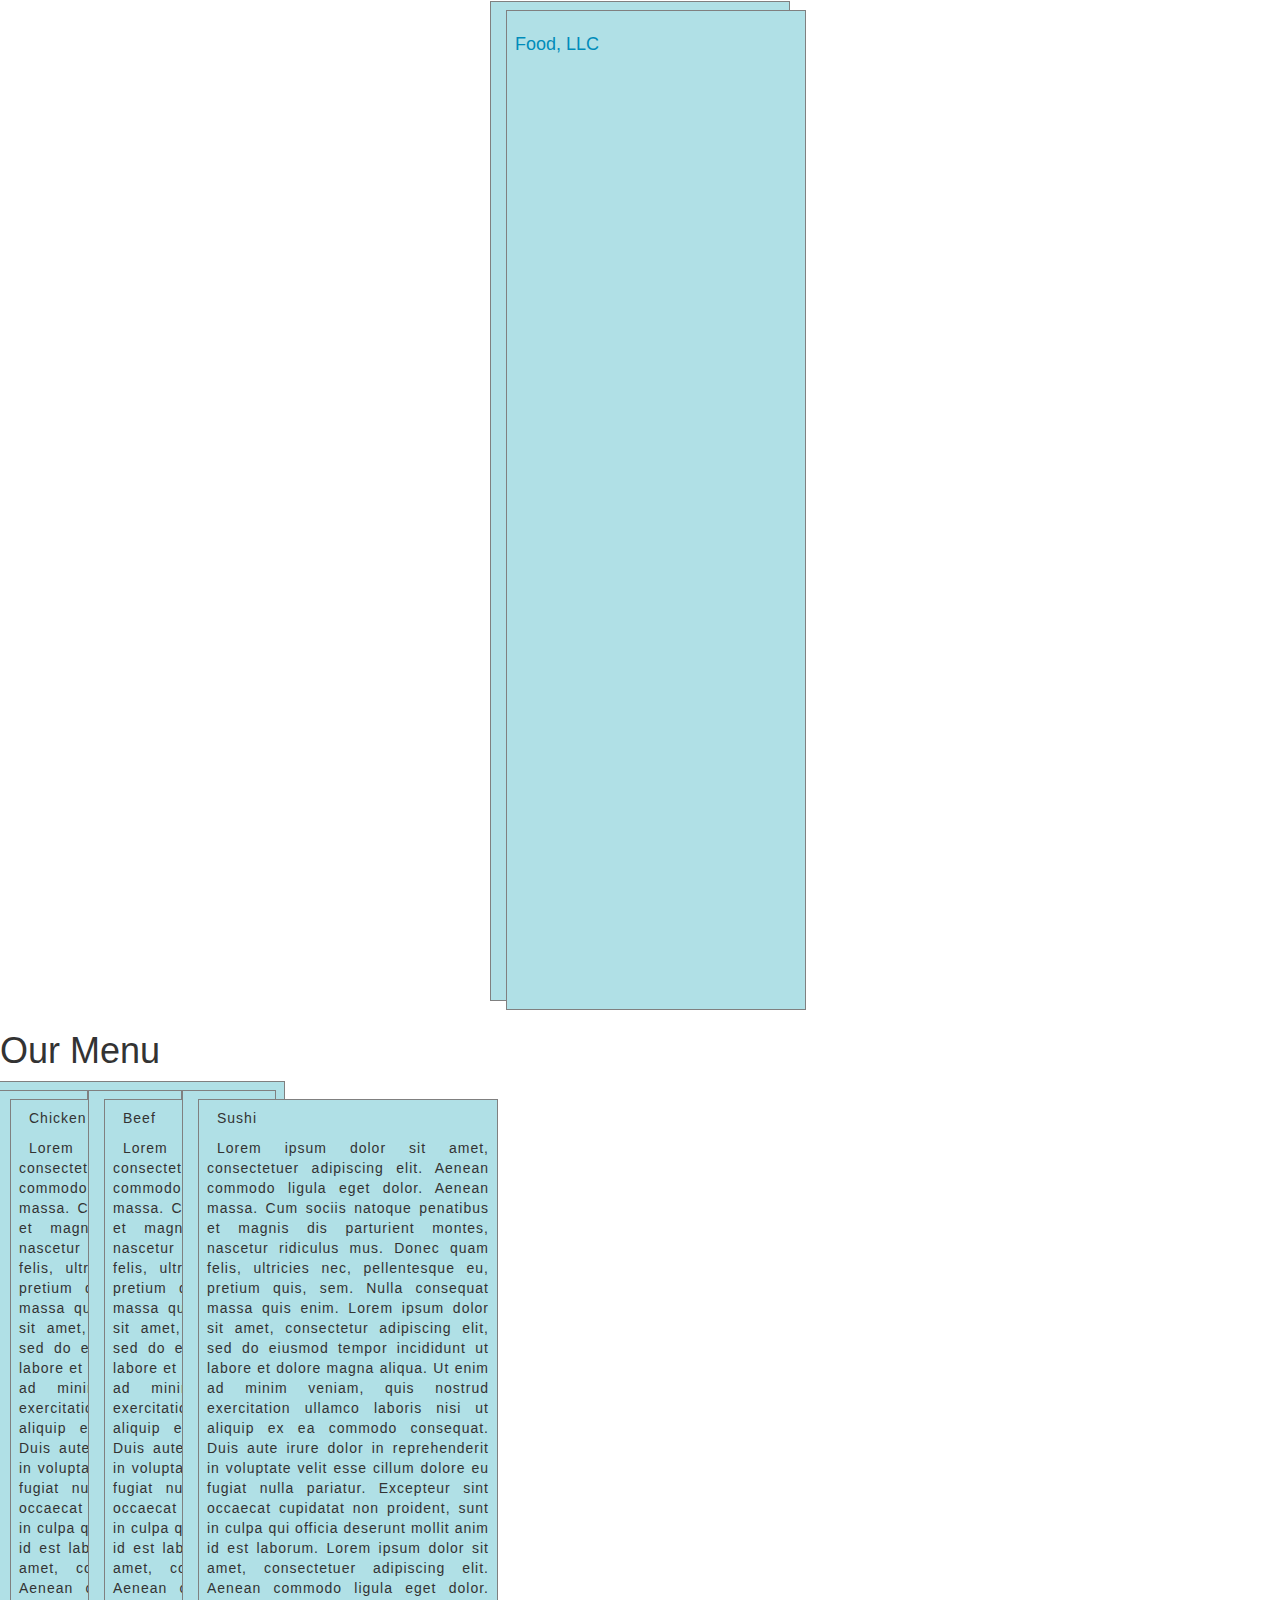
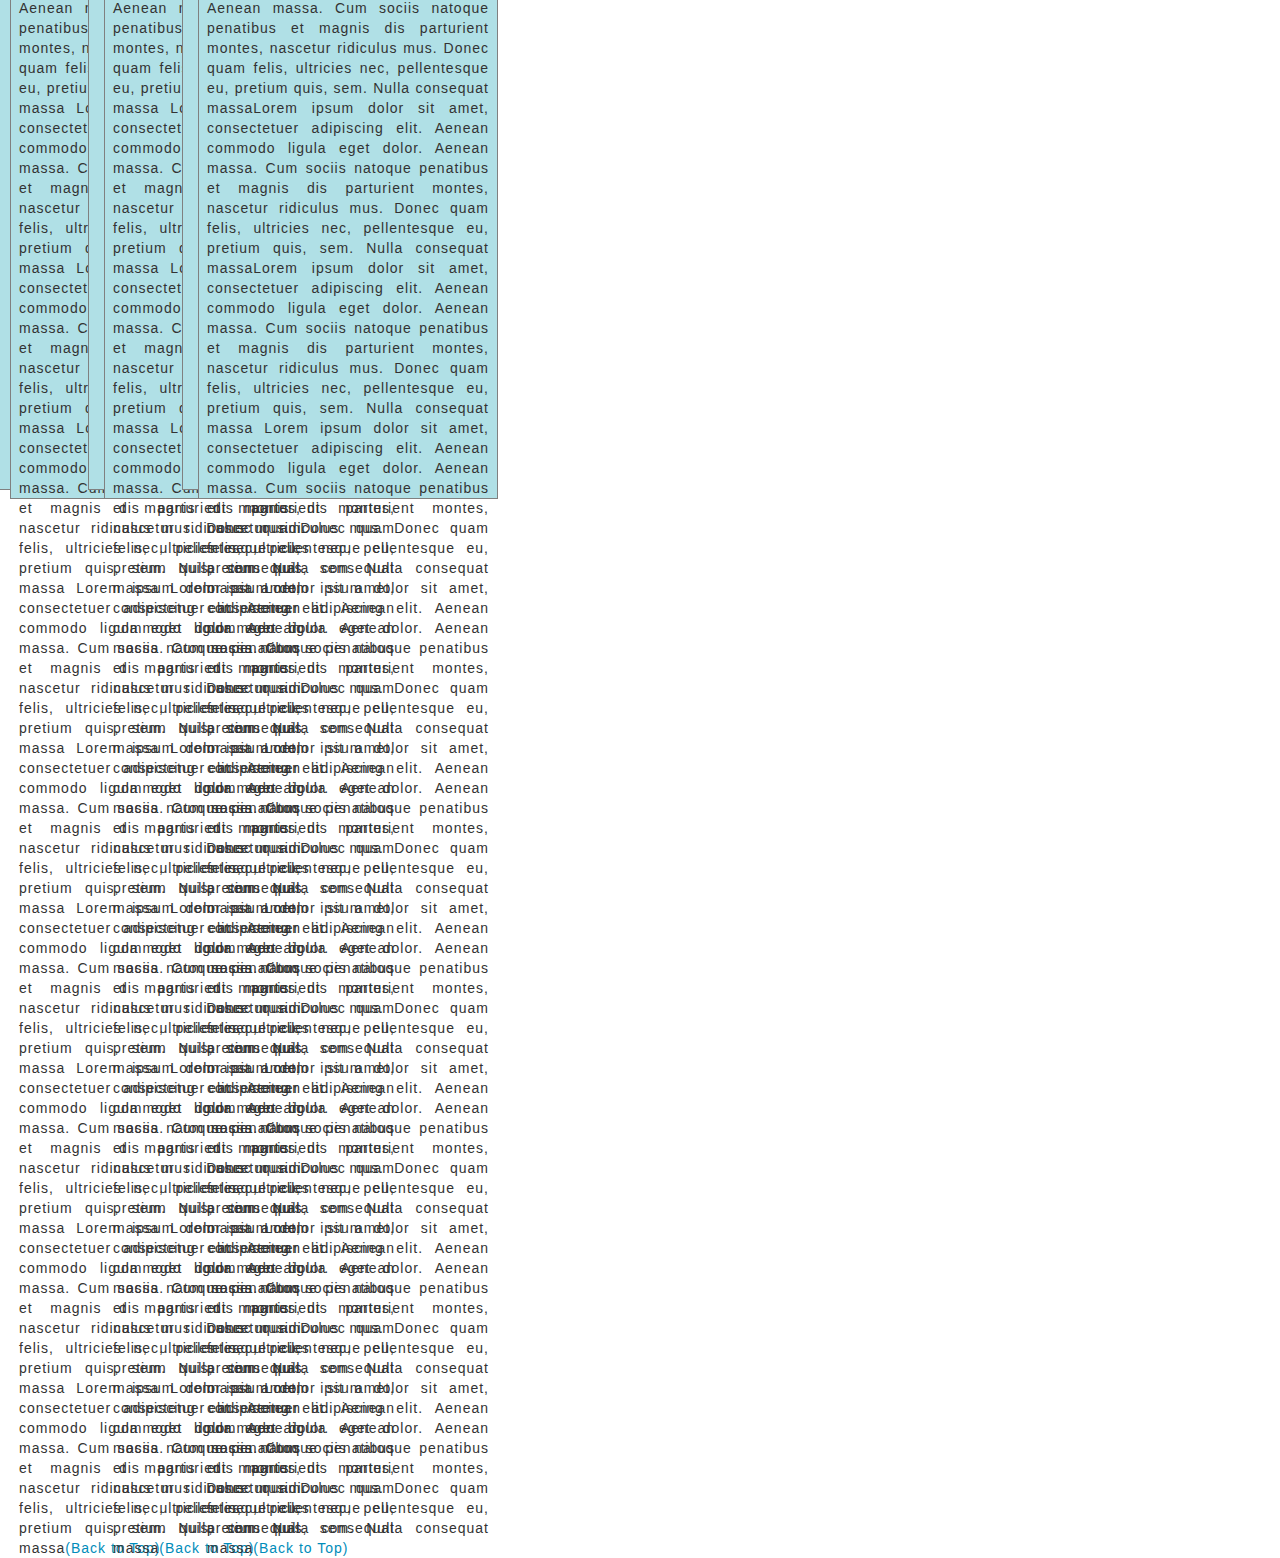
<file: index.html>
<!DOCTYPE html>
<html>
<head>

<title>Module 3</title>

  <meta name="viewport" content="width=device-width, initial-scale=1">
  <link rel="stylesheet" href="https://maxcdn.bootstrapcdn.com/bootstrap/3.3.7/css/bootstrap.min.css">
  <script src="https://ajax.googleapis.com/ajax/libs/jquery/3.3.1/jquery.min.js"></script>
  <script src="https://maxcdn.bootstrapcdn.com/bootstrap/3.3.7/js/bootstrap.min.js"></script>

</head>

<meta name="viewport" content="width=device-width, initial-scale=1">
<link rel="stylesheet" type="text/css" href="style.css">



<body>


<nav class="navbar" id="top">
  <div class="container-fluid">

    <div class="navbar-header">
      <button type="button" class="navbar-toggle" data-toggle="collapse" data-target="#myNavbar">
        <span class="icon-bar"></span>
        <span class="icon-bar"></span>
        <span class="icon-bar"></span> 
      </button>
      <a class="navbar-brand" href="#">Food, LLC</a>
    </div>

    <div class="collapse" id="myNavbar">
      <ul class="nav navbar-nav visible-xs">
        <li><a class="menu-item" href="#">Chicken</a></li>
        <li><a class="menu-item" href="#">Beef</a></li> 
        <li><a class="menu-item" href="#">Sushi</a></li> 
      </ul>
    </div>

  </div>
</nav>

<h1 class="main-title">Our Menu</h1>



<div class="row">

  <div class="col-lg-4 col-md-6 col-sm-12">
    <div class="content-box">
      <p class="item-name">Chicken</p>
      <p>Lorem ipsum dolor sit amet, consectetuer adipiscing elit. Aenean commodo ligula eget dolor. Aenean massa. Cum sociis natoque penatibus et magnis dis parturient montes, nascetur ridiculus mus. Donec quam felis, ultricies nec, pellentesque eu, pretium quis, sem. Nulla consequat massa quis enim. Lorem ipsum dolor sit amet, consectetur adipiscing elit, sed do eiusmod tempor incididunt ut labore et dolore magna aliqua. Ut enim ad minim veniam, quis nostrud exercitation ullamco laboris nisi ut aliquip ex ea commodo consequat. Duis aute irure dolor in reprehenderit in voluptate velit esse cillum dolore eu fugiat nulla pariatur. Excepteur sint occaecat cupidatat non proident, sunt in culpa qui officia deserunt mollit anim id est laborum.
Lorem ipsum dolor sit amet, consectetuer adipiscing elit. Aenean commodo ligula eget dolor. Aenean massa. Cum sociis natoque penatibus et magnis dis parturient montes, nascetur ridiculus mus. Donec quam felis, ultricies nec, pellentesque eu, pretium quis, sem. Nulla consequat massa
Lorem ipsum dolor sit amet, consectetuer adipiscing elit. Aenean commodo ligula eget dolor. Aenean massa. Cum sociis natoque penatibus et magnis dis parturient montes, nascetur ridiculus mus. Donec quam felis, ultricies nec, pellentesque eu, pretium quis, sem. Nulla consequat massa
Lorem ipsum dolor sit amet, consectetuer adipiscing elit. Aenean commodo ligula eget dolor. Aenean massa. Cum sociis natoque penatibus et magnis dis parturient montes, nascetur ridiculus mus. Donec quam felis, ultricies nec, pellentesque eu, pretium quis, sem. Nulla consequat massa
Lorem ipsum dolor sit amet, consectetuer adipiscing elit. Aenean commodo ligula eget dolor. Aenean massa. Cum sociis natoque penatibus et magnis dis parturient montes, nascetur ridiculus mus. Donec quam felis, ultricies nec, pellentesque eu, pretium quis, sem. Nulla consequat massa
Lorem ipsum dolor sit amet, consectetuer adipiscing elit. Aenean commodo ligula eget dolor. Aenean massa. Cum sociis natoque penatibus et magnis dis parturient montes, nascetur ridiculus mus. Donec quam felis, ultricies nec, pellentesque eu, pretium quis, sem. Nulla consequat massa
Lorem ipsum dolor sit amet, consectetuer adipiscing elit. Aenean commodo ligula eget dolor. Aenean massa. Cum sociis natoque penatibus et magnis dis parturient montes, nascetur ridiculus mus. Donec quam felis, ultricies nec, pellentesque eu, pretium quis, sem. Nulla consequat massa
Lorem ipsum dolor sit amet, consectetuer adipiscing elit. Aenean commodo ligula eget dolor. Aenean massa. Cum sociis natoque penatibus et magnis dis parturient montes, nascetur ridiculus mus. Donec quam felis, ultricies nec, pellentesque eu, pretium quis, sem. Nulla consequat massa
Lorem ipsum dolor sit amet, consectetuer adipiscing elit. Aenean commodo ligula eget dolor. Aenean massa. Cum sociis natoque penatibus et magnis dis parturient montes, nascetur ridiculus mus. Donec quam felis, ultricies nec, pellentesque eu, pretium quis, sem. Nulla consequat massa
Lorem ipsum dolor sit amet, consectetuer adipiscing elit. Aenean commodo ligula eget dolor. Aenean massa. Cum sociis natoque penatibus et magnis dis parturient montes, nascetur ridiculus mus. Donec quam felis, ultricies nec, pellentesque eu, pretium quis, sem. Nulla consequat massa
Lorem ipsum dolor sit amet, consectetuer adipiscing elit. Aenean commodo ligula eget dolor. Aenean massa. Cum sociis natoque penatibus et magnis dis parturient montes, nascetur ridiculus mus. Donec quam felis, ultricies nec, pellentesque eu, pretium quis, sem. Nulla consequat massa<a href="#top">(Back to Top)</a></p>
    </div>
  </div>

  <div class="col-lg-4 col-md-6 col-sm-12">
    <div class="content-box">
      <p class="item-name">Beef</p>
      <p>Lorem ipsum dolor sit amet, consectetuer adipiscing elit. Aenean commodo ligula eget dolor. Aenean massa. Cum sociis natoque penatibus et magnis dis parturient montes, nascetur ridiculus mus. Donec quam felis, ultricies nec, pellentesque eu, pretium quis, sem. Nulla consequat massa quis enim. Lorem ipsum dolor sit amet, consectetur adipiscing elit, sed do eiusmod tempor incididunt ut labore et dolore magna aliqua. Ut enim ad minim veniam, quis nostrud exercitation ullamco laboris nisi ut aliquip ex ea commodo consequat. Duis aute irure dolor in reprehenderit in voluptate velit esse cillum dolore eu fugiat nulla pariatur. Excepteur sint occaecat cupidatat non proident, sunt in culpa qui officia deserunt mollit anim id est laborum.
Lorem ipsum dolor sit amet, consectetuer adipiscing elit. Aenean commodo ligula eget dolor. Aenean massa. Cum sociis natoque penatibus et magnis dis parturient montes, nascetur ridiculus mus. Donec quam felis, ultricies nec, pellentesque eu, pretium quis, sem. Nulla consequat massa
Lorem ipsum dolor sit amet, consectetuer adipiscing elit. Aenean commodo ligula eget dolor. Aenean massa. Cum sociis natoque penatibus et magnis dis parturient montes, nascetur ridiculus mus. Donec quam felis, ultricies nec, pellentesque eu, pretium quis, sem. Nulla consequat massa
Lorem ipsum dolor sit amet, consectetuer adipiscing elit. Aenean commodo ligula eget dolor. Aenean massa. Cum sociis natoque penatibus et magnis dis parturient montes, nascetur ridiculus mus. Donec quam felis, ultricies nec, pellentesque eu, pretium quis, sem. Nulla consequat massa
Lorem ipsum dolor sit amet, consectetuer adipiscing elit. Aenean commodo ligula eget dolor. Aenean massa. Cum sociis natoque penatibus et magnis dis parturient montes, nascetur ridiculus mus. Donec quam felis, ultricies nec, pellentesque eu, pretium quis, sem. Nulla consequat massa
Lorem ipsum dolor sit amet, consectetuer adipiscing elit. Aenean commodo ligula eget dolor. Aenean massa. Cum sociis natoque penatibus et magnis dis parturient montes, nascetur ridiculus mus. Donec quam felis, ultricies nec, pellentesque eu, pretium quis, sem. Nulla consequat massa
Lorem ipsum dolor sit amet, consectetuer adipiscing elit. Aenean commodo ligula eget dolor. Aenean massa. Cum sociis natoque penatibus et magnis dis parturient montes, nascetur ridiculus mus. Donec quam felis, ultricies nec, pellentesque eu, pretium quis, sem. Nulla consequat massa
Lorem ipsum dolor sit amet, consectetuer adipiscing elit. Aenean commodo ligula eget dolor. Aenean massa. Cum sociis natoque penatibus et magnis dis parturient montes, nascetur ridiculus mus. Donec quam felis, ultricies nec, pellentesque eu, pretium quis, sem. Nulla consequat massa
Lorem ipsum dolor sit amet, consectetuer adipiscing elit. Aenean commodo ligula eget dolor. Aenean massa. Cum sociis natoque penatibus et magnis dis parturient montes, nascetur ridiculus mus. Donec quam felis, ultricies nec, pellentesque eu, pretium quis, sem. Nulla consequat massa
Lorem ipsum dolor sit amet, consectetuer adipiscing elit. Aenean commodo ligula eget dolor. Aenean massa. Cum sociis natoque penatibus et magnis dis parturient montes, nascetur ridiculus mus. Donec quam felis, ultricies nec, pellentesque eu, pretium quis, sem. Nulla consequat massa
Lorem ipsum dolor sit amet, consectetuer adipiscing elit. Aenean commodo ligula eget dolor. Aenean massa. Cum sociis natoque penatibus et magnis dis parturient montes, nascetur ridiculus mus. Donec quam felis, ultricies nec, pellentesque eu, pretium quis, sem. Nulla consequat massa<a href="#top">(Back to Top)</a></p>
    </div>
  </div>


  <div class="col-lg-4 col-md-12 col-sm-12">
    <div class="content-box">
      <p class="item-name">Sushi</p>
      <p>Lorem ipsum dolor sit amet, consectetuer adipiscing elit. Aenean commodo ligula eget dolor. Aenean massa. Cum sociis natoque penatibus et magnis dis parturient montes, nascetur ridiculus mus. Donec quam felis, ultricies nec, pellentesque eu, pretium quis, sem. Nulla consequat massa quis enim. Lorem ipsum dolor sit amet, consectetur adipiscing elit, sed do eiusmod tempor incididunt ut labore et dolore magna aliqua. Ut enim ad minim veniam, quis nostrud exercitation ullamco laboris nisi ut aliquip ex ea commodo consequat. Duis aute irure dolor in reprehenderit in voluptate velit esse cillum dolore eu fugiat nulla pariatur. Excepteur sint occaecat cupidatat non proident, sunt in culpa qui officia deserunt mollit anim id est laborum.
Lorem ipsum dolor sit amet, consectetuer adipiscing elit. Aenean commodo ligula eget dolor. Aenean massa. Cum sociis natoque penatibus et magnis dis parturient montes, nascetur ridiculus mus. Donec quam felis, ultricies nec, pellentesque eu, pretium quis, sem. Nulla consequat massaLorem ipsum dolor sit amet, consectetuer adipiscing elit. Aenean commodo ligula eget dolor. Aenean massa. Cum sociis natoque penatibus et magnis dis parturient montes, nascetur ridiculus mus. Donec quam felis, ultricies nec, pellentesque eu, pretium quis, sem. Nulla consequat massaLorem ipsum dolor sit amet, consectetuer adipiscing elit. Aenean commodo ligula eget dolor. Aenean massa. Cum sociis natoque penatibus et magnis dis parturient montes, nascetur ridiculus mus. Donec quam felis, ultricies nec, pellentesque eu, pretium quis, sem. Nulla consequat massa
Lorem ipsum dolor sit amet, consectetuer adipiscing elit. Aenean commodo ligula eget dolor. Aenean massa. Cum sociis natoque penatibus et magnis dis parturient montes, nascetur ridiculus mus. Donec quam felis, ultricies nec, pellentesque eu, pretium quis, sem. Nulla consequat massa
Lorem ipsum dolor sit amet, consectetuer adipiscing elit. Aenean commodo ligula eget dolor. Aenean massa. Cum sociis natoque penatibus et magnis dis parturient montes, nascetur ridiculus mus. Donec quam felis, ultricies nec, pellentesque eu, pretium quis, sem. Nulla consequat massa
Lorem ipsum dolor sit amet, consectetuer adipiscing elit. Aenean commodo ligula eget dolor. Aenean massa. Cum sociis natoque penatibus et magnis dis parturient montes, nascetur ridiculus mus. Donec quam felis, ultricies nec, pellentesque eu, pretium quis, sem. Nulla consequat massa
Lorem ipsum dolor sit amet, consectetuer adipiscing elit. Aenean commodo ligula eget dolor. Aenean massa. Cum sociis natoque penatibus et magnis dis parturient montes, nascetur ridiculus mus. Donec quam felis, ultricies nec, pellentesque eu, pretium quis, sem. Nulla consequat massa
Lorem ipsum dolor sit amet, consectetuer adipiscing elit. Aenean commodo ligula eget dolor. Aenean massa. Cum sociis natoque penatibus et magnis dis parturient montes, nascetur ridiculus mus. Donec quam felis, ultricies nec, pellentesque eu, pretium quis, sem. Nulla consequat massa
Lorem ipsum dolor sit amet, consectetuer adipiscing elit. Aenean commodo ligula eget dolor. Aenean massa. Cum sociis natoque penatibus et magnis dis parturient montes, nascetur ridiculus mus. Donec quam felis, ultricies nec, pellentesque eu, pretium quis, sem. Nulla consequat massa
Lorem ipsum dolor sit amet, consectetuer adipiscing elit. Aenean commodo ligula eget dolor. Aenean massa. Cum sociis natoque penatibus et magnis dis parturient montes, nascetur ridiculus mus. Donec quam felis, ultricies nec, pellentesque eu, pretium quis, sem. Nulla consequat massa<a href="#top">(Back to Top)</a></p>
    </div>
  </div>

</div>


</body>
</html>
</file>
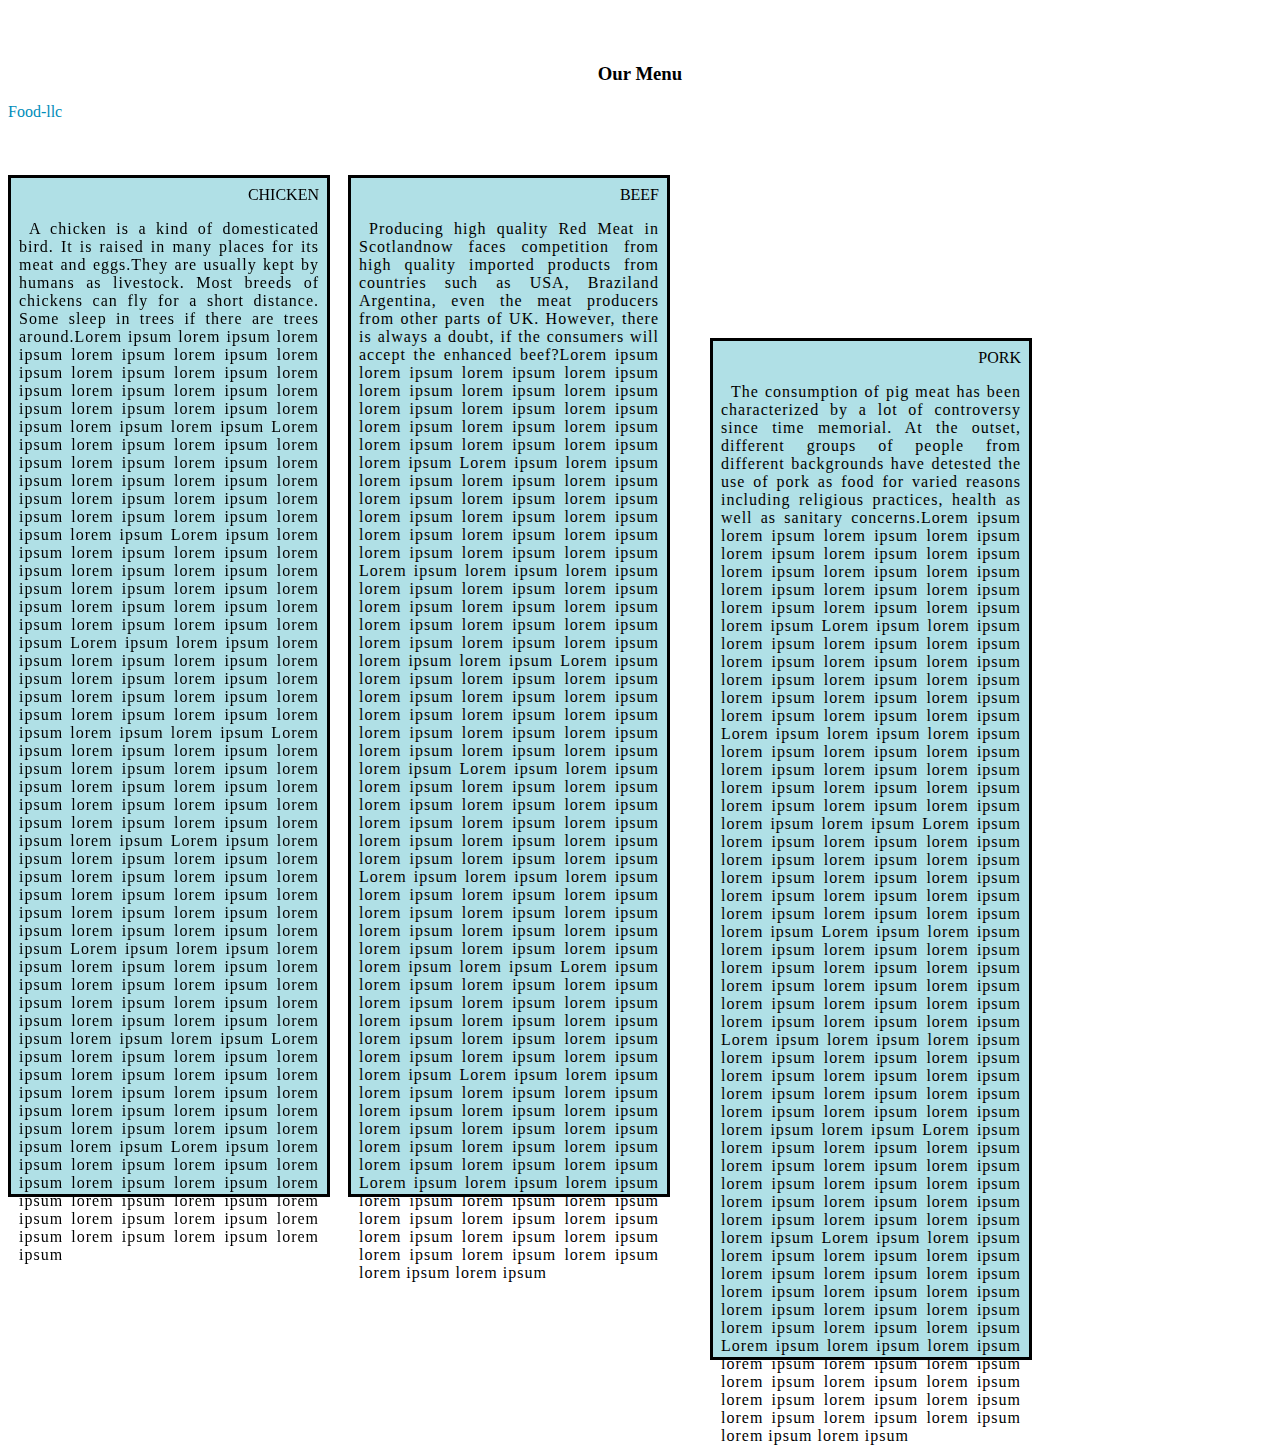
<file: allinone.html>
<!DOCTYPE html>
<html>
<head>
<meta charset="UTF-8">
<meta name="viewport" content="width=device-width, initial-scale=1">
<link rel="stylesheet" href="style.css">
<title>Sakthi Aishwarya</title>
<br>
<br>
<center><h3><b>Our Menu</h3></b></center>
<body>
<nav class="w3-bar w3-grey">
  <a href="#home" class="w3-button w3-bar-item">Food-llc</a>
</nav>
<style>


::-webkit-scrollbar {
  width: 10px;
}

/* Track */
::-webkit-scrollbar-track {
  background: #f1f1f1; 
}
 
/* Handle */
::-webkit-scrollbar-thumb {
  background: #888; 
}

/* Handle on hover */
::-webkit-scrollbar-thumb:hover {
  background: #555; 
}

div {
  border: 1px solid gray;
  padding: 8px;
}
p {
  text-indent: 10px;
  text-align: justify;
  letter-spacing: 1px;
}

a {
  text-decoration: none;
  color: #008CBA;
}
div.fixed {
  position: fixed;
  bottom: 100;
  right:1000;
  width: 300px;
  border: 3px solid black;
  height:1000px;
}

div {
  height: 1000px;
  width: 300px;
  background-color: powderblue;
}
div.relative {
  position: relative;
  left: 340px;
  border: 3px solid black;
}
div.absolute {
  position: absolute;
  bottom: -460px;
  left: 710px;
  width: 300px;
  height: 1000px;
  border: 3px solid black;
}

</style>

</head>
<body>
<br>
<br>
<br>

<div class="fixed">
<span style="float:right">CHICKEN</span>
<br>
<p>A chicken is a kind of domesticated bird. It is raised in many places for its meat and eggs.They are usually kept by humans as livestock. Most breeds of chickens can fly for a short distance. Some sleep in trees if there are trees around.Lorem ipsum lorem ipsum lorem ipsum lorem ipsum lorem ipsum lorem ipsum lorem ipsum lorem ipsum lorem ipsum lorem ipsum lorem ipsum lorem ipsum lorem ipsum lorem ipsum lorem ipsum lorem ipsum lorem ipsum

Lorem ipsum lorem ipsum lorem ipsum lorem ipsum lorem ipsum lorem ipsum lorem ipsum lorem ipsum lorem ipsum lorem ipsum lorem ipsum lorem ipsum lorem ipsum lorem ipsum lorem ipsum lorem ipsum lorem ipsum

Lorem ipsum lorem ipsum lorem ipsum lorem ipsum lorem ipsum lorem ipsum lorem ipsum lorem ipsum lorem ipsum lorem ipsum lorem ipsum lorem ipsum lorem ipsum lorem ipsum lorem ipsum lorem ipsum lorem ipsum
Lorem ipsum lorem ipsum lorem ipsum lorem ipsum lorem ipsum lorem ipsum lorem ipsum lorem ipsum lorem ipsum lorem ipsum lorem ipsum lorem ipsum lorem ipsum lorem ipsum lorem ipsum lorem ipsum lorem ipsum


Lorem ipsum lorem ipsum lorem ipsum lorem ipsum lorem ipsum lorem ipsum lorem ipsum lorem ipsum lorem ipsum lorem ipsum lorem ipsum lorem ipsum lorem ipsum lorem ipsum lorem ipsum lorem ipsum lorem ipsum


Lorem ipsum lorem ipsum lorem ipsum lorem ipsum lorem ipsum lorem ipsum lorem ipsum lorem ipsum lorem ipsum lorem ipsum lorem ipsum lorem ipsum lorem ipsum lorem ipsum lorem ipsum lorem ipsum lorem ipsum


Lorem ipsum lorem ipsum lorem ipsum lorem ipsum lorem ipsum lorem ipsum lorem ipsum lorem ipsum lorem ipsum lorem ipsum lorem ipsum lorem ipsum lorem ipsum lorem ipsum lorem ipsum lorem ipsum lorem ipsum


Lorem ipsum lorem ipsum lorem ipsum lorem ipsum lorem ipsum lorem ipsum lorem ipsum lorem ipsum lorem ipsum lorem ipsum lorem ipsum lorem ipsum lorem ipsum lorem ipsum lorem ipsum lorem ipsum lorem ipsum

Lorem ipsum lorem ipsum lorem ipsum lorem ipsum lorem ipsum lorem ipsum lorem ipsum lorem ipsum lorem ipsum lorem ipsum lorem ipsum lorem ipsum lorem ipsum lorem ipsum lorem ipsum lorem ipsum lorem ipsum


 </p>
</div>
<div class="relative">
<span style="float:right">BEEF</span>
<br>
<p>Producing high quality Red Meat in Scotlandnow faces competition from high quality imported products from countries such as USA, Braziland Argentina, even the meat producers from other parts of UK. However, there is always a doubt, if the consumers will accept the enhanced beef?Lorem ipsum lorem ipsum lorem ipsum lorem ipsum lorem ipsum lorem ipsum lorem ipsum lorem ipsum lorem ipsum lorem ipsum lorem ipsum lorem ipsum lorem ipsum lorem ipsum lorem ipsum lorem ipsum lorem ipsum

Lorem ipsum lorem ipsum lorem ipsum lorem ipsum lorem ipsum lorem ipsum lorem ipsum lorem ipsum lorem ipsum lorem ipsum lorem ipsum lorem ipsum lorem ipsum lorem ipsum lorem ipsum lorem ipsum lorem ipsum

Lorem ipsum lorem ipsum lorem ipsum lorem ipsum lorem ipsum lorem ipsum lorem ipsum lorem ipsum lorem ipsum lorem ipsum lorem ipsum lorem ipsum lorem ipsum lorem ipsum lorem ipsum lorem ipsum lorem ipsum
Lorem ipsum lorem ipsum lorem ipsum lorem ipsum lorem ipsum lorem ipsum lorem ipsum lorem ipsum lorem ipsum lorem ipsum lorem ipsum lorem ipsum lorem ipsum lorem ipsum lorem ipsum lorem ipsum lorem ipsum


Lorem ipsum lorem ipsum lorem ipsum lorem ipsum lorem ipsum lorem ipsum lorem ipsum lorem ipsum lorem ipsum lorem ipsum lorem ipsum lorem ipsum lorem ipsum lorem ipsum lorem ipsum lorem ipsum lorem ipsum


Lorem ipsum lorem ipsum lorem ipsum lorem ipsum lorem ipsum lorem ipsum lorem ipsum lorem ipsum lorem ipsum lorem ipsum lorem ipsum lorem ipsum lorem ipsum lorem ipsum lorem ipsum lorem ipsum lorem ipsum


Lorem ipsum lorem ipsum lorem ipsum lorem ipsum lorem ipsum lorem ipsum lorem ipsum lorem ipsum lorem ipsum lorem ipsum lorem ipsum lorem ipsum lorem ipsum lorem ipsum lorem ipsum lorem ipsum lorem ipsum


Lorem ipsum lorem ipsum lorem ipsum lorem ipsum lorem ipsum lorem ipsum lorem ipsum lorem ipsum lorem ipsum lorem ipsum lorem ipsum lorem ipsum lorem ipsum lorem ipsum lorem ipsum lorem ipsum lorem ipsum


Lorem ipsum lorem ipsum lorem ipsum lorem ipsum lorem ipsum lorem ipsum lorem ipsum lorem ipsum lorem ipsum lorem ipsum lorem ipsum lorem ipsum lorem ipsum lorem ipsum lorem ipsum lorem ipsum lorem ipsum


</p>
</div>
<div class="absolute">
<span style="float:right">PORK</span>
<br>
<p>The consumption of pig meat has been characterized by a lot of controversy since time memorial. At the outset, different groups of people from different backgrounds have detested the use of pork as food for varied reasons including religious practices, health as well as sanitary concerns.Lorem ipsum lorem ipsum lorem ipsum lorem ipsum lorem ipsum lorem ipsum lorem ipsum lorem ipsum lorem ipsum lorem ipsum lorem ipsum lorem ipsum lorem ipsum lorem ipsum lorem ipsum lorem ipsum lorem ipsum

Lorem ipsum lorem ipsum lorem ipsum lorem ipsum lorem ipsum lorem ipsum lorem ipsum lorem ipsum lorem ipsum lorem ipsum lorem ipsum lorem ipsum lorem ipsum lorem ipsum lorem ipsum lorem ipsum lorem ipsum

Lorem ipsum lorem ipsum lorem ipsum lorem ipsum lorem ipsum lorem ipsum lorem ipsum lorem ipsum lorem ipsum lorem ipsum lorem ipsum lorem ipsum lorem ipsum lorem ipsum lorem ipsum lorem ipsum lorem ipsum

Lorem ipsum lorem ipsum lorem ipsum lorem ipsum lorem ipsum lorem ipsum lorem ipsum lorem ipsum lorem ipsum lorem ipsum lorem ipsum lorem ipsum lorem ipsum lorem ipsum lorem ipsum lorem ipsum lorem ipsum


Lorem ipsum lorem ipsum lorem ipsum lorem ipsum lorem ipsum lorem ipsum lorem ipsum lorem ipsum lorem ipsum lorem ipsum lorem ipsum lorem ipsum lorem ipsum lorem ipsum lorem ipsum lorem ipsum lorem ipsum


Lorem ipsum lorem ipsum lorem ipsum lorem ipsum lorem ipsum lorem ipsum lorem ipsum lorem ipsum lorem ipsum lorem ipsum lorem ipsum lorem ipsum lorem ipsum lorem ipsum lorem ipsum lorem ipsum lorem ipsum


Lorem ipsum lorem ipsum lorem ipsum lorem ipsum lorem ipsum lorem ipsum lorem ipsum lorem ipsum lorem ipsum lorem ipsum lorem ipsum lorem ipsum lorem ipsum lorem ipsum lorem ipsum lorem ipsum lorem ipsum


Lorem ipsum lorem ipsum lorem ipsum lorem ipsum lorem ipsum lorem ipsum lorem ipsum lorem ipsum lorem ipsum lorem ipsum lorem ipsum lorem ipsum lorem ipsum lorem ipsum lorem ipsum lorem ipsum lorem ipsum


Lorem ipsum lorem ipsum lorem ipsum lorem ipsum lorem ipsum lorem ipsum lorem ipsum lorem ipsum lorem ipsum lorem ipsum lorem ipsum lorem ipsum lorem ipsum lorem ipsum lorem ipsum lorem ipsum lorem ipsum


<p></div>

</body>
</html>
</file>
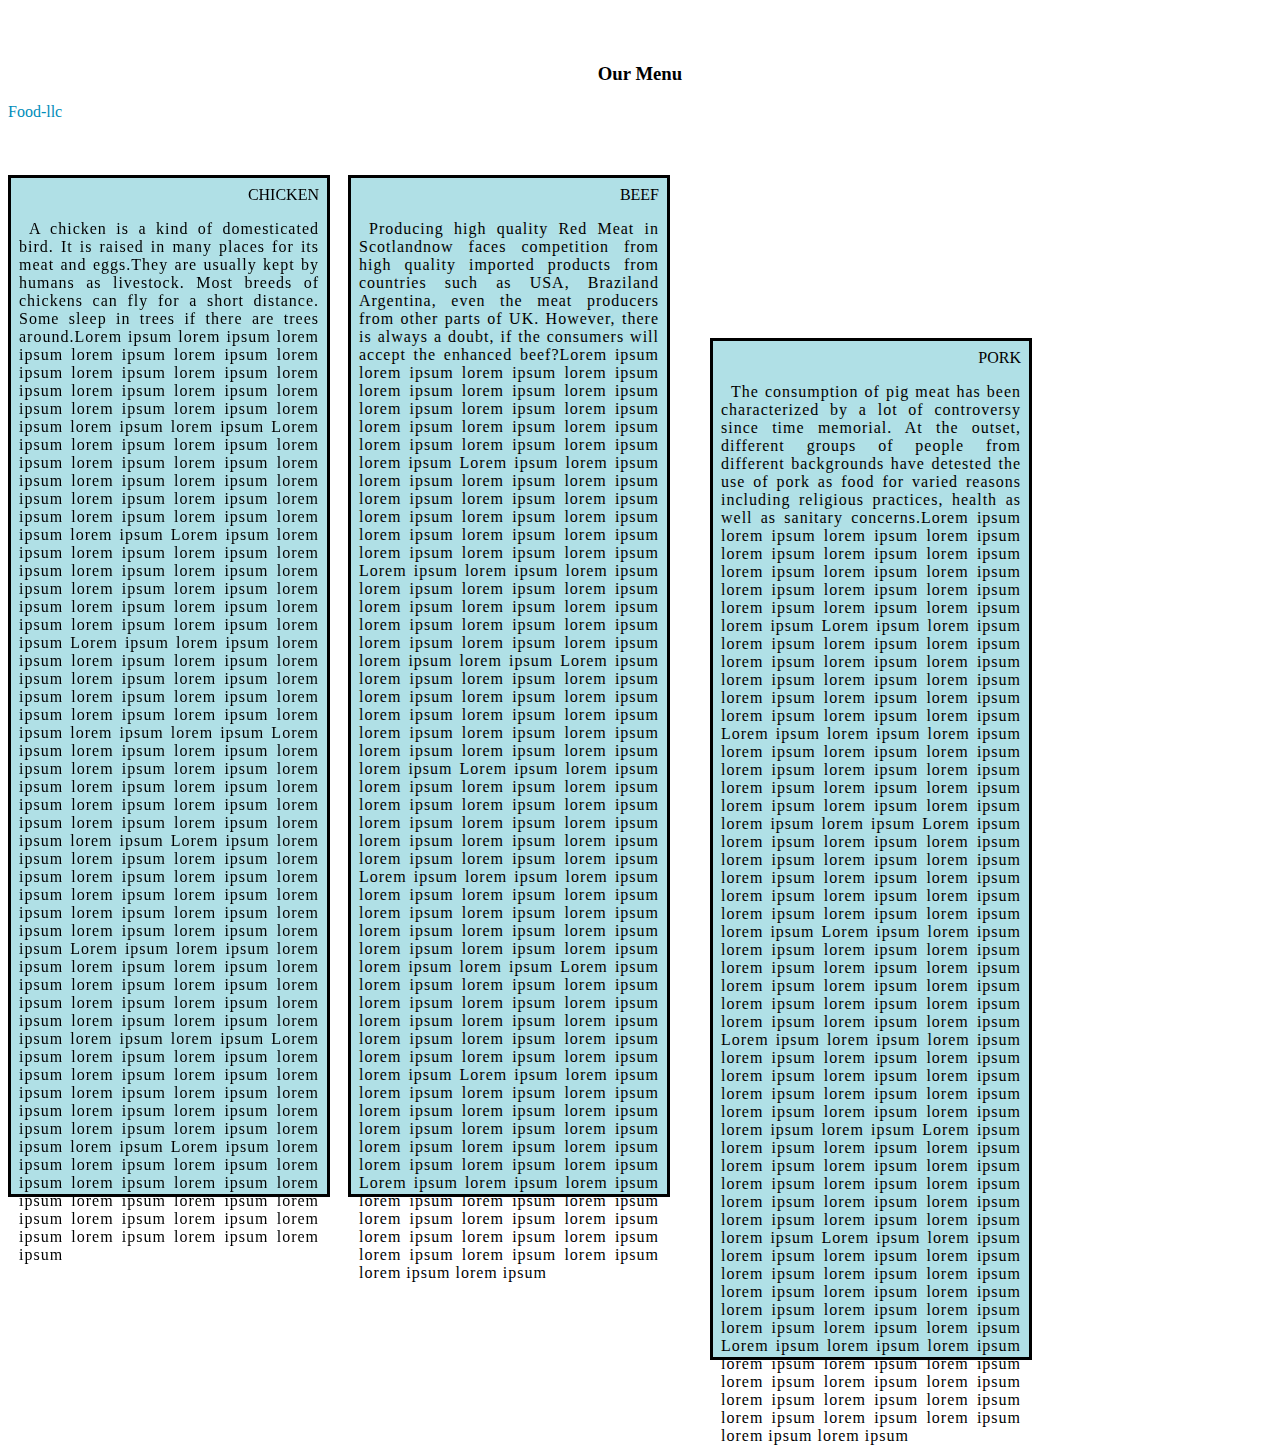
<file: mod3.html>
<!DOCTYPE html>
<html>
<head>
<meta charset="UTF-8">
<meta name="viewport" content="width=device-width, initial-scale=1">
<link rel="stylesheet" href="style.css">
<title>Sakthi Aishwarya</title>
<br>
<br>
<center><h3><b>Our Menu</h3></b></center>
<body>
<nav class="w3-bar w3-grey">
  <a href="#home" class="w3-button w3-bar-item">Food-llc</a>
</nav>

</head>
<body>
<br>
<br>
<br>

<div class="fixed">
<span style="float:right">CHICKEN</span>
<br>
<p>A chicken is a kind of domesticated bird. It is raised in many places for its meat and eggs.They are usually kept by humans as livestock. Most breeds of chickens can fly for a short distance. Some sleep in trees if there are trees around.Lorem ipsum lorem ipsum lorem ipsum lorem ipsum lorem ipsum lorem ipsum lorem ipsum lorem ipsum lorem ipsum lorem ipsum lorem ipsum lorem ipsum lorem ipsum lorem ipsum lorem ipsum lorem ipsum lorem ipsum

Lorem ipsum lorem ipsum lorem ipsum lorem ipsum lorem ipsum lorem ipsum lorem ipsum lorem ipsum lorem ipsum lorem ipsum lorem ipsum lorem ipsum lorem ipsum lorem ipsum lorem ipsum lorem ipsum lorem ipsum

Lorem ipsum lorem ipsum lorem ipsum lorem ipsum lorem ipsum lorem ipsum lorem ipsum lorem ipsum lorem ipsum lorem ipsum lorem ipsum lorem ipsum lorem ipsum lorem ipsum lorem ipsum lorem ipsum lorem ipsum
Lorem ipsum lorem ipsum lorem ipsum lorem ipsum lorem ipsum lorem ipsum lorem ipsum lorem ipsum lorem ipsum lorem ipsum lorem ipsum lorem ipsum lorem ipsum lorem ipsum lorem ipsum lorem ipsum lorem ipsum


Lorem ipsum lorem ipsum lorem ipsum lorem ipsum lorem ipsum lorem ipsum lorem ipsum lorem ipsum lorem ipsum lorem ipsum lorem ipsum lorem ipsum lorem ipsum lorem ipsum lorem ipsum lorem ipsum lorem ipsum


Lorem ipsum lorem ipsum lorem ipsum lorem ipsum lorem ipsum lorem ipsum lorem ipsum lorem ipsum lorem ipsum lorem ipsum lorem ipsum lorem ipsum lorem ipsum lorem ipsum lorem ipsum lorem ipsum lorem ipsum


Lorem ipsum lorem ipsum lorem ipsum lorem ipsum lorem ipsum lorem ipsum lorem ipsum lorem ipsum lorem ipsum lorem ipsum lorem ipsum lorem ipsum lorem ipsum lorem ipsum lorem ipsum lorem ipsum lorem ipsum


Lorem ipsum lorem ipsum lorem ipsum lorem ipsum lorem ipsum lorem ipsum lorem ipsum lorem ipsum lorem ipsum lorem ipsum lorem ipsum lorem ipsum lorem ipsum lorem ipsum lorem ipsum lorem ipsum lorem ipsum

Lorem ipsum lorem ipsum lorem ipsum lorem ipsum lorem ipsum lorem ipsum lorem ipsum lorem ipsum lorem ipsum lorem ipsum lorem ipsum lorem ipsum lorem ipsum lorem ipsum lorem ipsum lorem ipsum lorem ipsum


 </p>
</div>
<div class="relative">
<span style="float:right">BEEF</span>
<br>
<p>Producing high quality Red Meat in Scotlandnow faces competition from high quality imported products from countries such as USA, Braziland Argentina, even the meat producers from other parts of UK. However, there is always a doubt, if the consumers will accept the enhanced beef?Lorem ipsum lorem ipsum lorem ipsum lorem ipsum lorem ipsum lorem ipsum lorem ipsum lorem ipsum lorem ipsum lorem ipsum lorem ipsum lorem ipsum lorem ipsum lorem ipsum lorem ipsum lorem ipsum lorem ipsum

Lorem ipsum lorem ipsum lorem ipsum lorem ipsum lorem ipsum lorem ipsum lorem ipsum lorem ipsum lorem ipsum lorem ipsum lorem ipsum lorem ipsum lorem ipsum lorem ipsum lorem ipsum lorem ipsum lorem ipsum

Lorem ipsum lorem ipsum lorem ipsum lorem ipsum lorem ipsum lorem ipsum lorem ipsum lorem ipsum lorem ipsum lorem ipsum lorem ipsum lorem ipsum lorem ipsum lorem ipsum lorem ipsum lorem ipsum lorem ipsum
Lorem ipsum lorem ipsum lorem ipsum lorem ipsum lorem ipsum lorem ipsum lorem ipsum lorem ipsum lorem ipsum lorem ipsum lorem ipsum lorem ipsum lorem ipsum lorem ipsum lorem ipsum lorem ipsum lorem ipsum


Lorem ipsum lorem ipsum lorem ipsum lorem ipsum lorem ipsum lorem ipsum lorem ipsum lorem ipsum lorem ipsum lorem ipsum lorem ipsum lorem ipsum lorem ipsum lorem ipsum lorem ipsum lorem ipsum lorem ipsum


Lorem ipsum lorem ipsum lorem ipsum lorem ipsum lorem ipsum lorem ipsum lorem ipsum lorem ipsum lorem ipsum lorem ipsum lorem ipsum lorem ipsum lorem ipsum lorem ipsum lorem ipsum lorem ipsum lorem ipsum


Lorem ipsum lorem ipsum lorem ipsum lorem ipsum lorem ipsum lorem ipsum lorem ipsum lorem ipsum lorem ipsum lorem ipsum lorem ipsum lorem ipsum lorem ipsum lorem ipsum lorem ipsum lorem ipsum lorem ipsum


Lorem ipsum lorem ipsum lorem ipsum lorem ipsum lorem ipsum lorem ipsum lorem ipsum lorem ipsum lorem ipsum lorem ipsum lorem ipsum lorem ipsum lorem ipsum lorem ipsum lorem ipsum lorem ipsum lorem ipsum


Lorem ipsum lorem ipsum lorem ipsum lorem ipsum lorem ipsum lorem ipsum lorem ipsum lorem ipsum lorem ipsum lorem ipsum lorem ipsum lorem ipsum lorem ipsum lorem ipsum lorem ipsum lorem ipsum lorem ipsum


</p>
</div>
<div class="absolute">
<span style="float:right">PORK</span>
<br>
<p>The consumption of pig meat has been characterized by a lot of controversy since time memorial. At the outset, different groups of people from different backgrounds have detested the use of pork as food for varied reasons including religious practices, health as well as sanitary concerns.Lorem ipsum lorem ipsum lorem ipsum lorem ipsum lorem ipsum lorem ipsum lorem ipsum lorem ipsum lorem ipsum lorem ipsum lorem ipsum lorem ipsum lorem ipsum lorem ipsum lorem ipsum lorem ipsum lorem ipsum

Lorem ipsum lorem ipsum lorem ipsum lorem ipsum lorem ipsum lorem ipsum lorem ipsum lorem ipsum lorem ipsum lorem ipsum lorem ipsum lorem ipsum lorem ipsum lorem ipsum lorem ipsum lorem ipsum lorem ipsum

Lorem ipsum lorem ipsum lorem ipsum lorem ipsum lorem ipsum lorem ipsum lorem ipsum lorem ipsum lorem ipsum lorem ipsum lorem ipsum lorem ipsum lorem ipsum lorem ipsum lorem ipsum lorem ipsum lorem ipsum

Lorem ipsum lorem ipsum lorem ipsum lorem ipsum lorem ipsum lorem ipsum lorem ipsum lorem ipsum lorem ipsum lorem ipsum lorem ipsum lorem ipsum lorem ipsum lorem ipsum lorem ipsum lorem ipsum lorem ipsum


Lorem ipsum lorem ipsum lorem ipsum lorem ipsum lorem ipsum lorem ipsum lorem ipsum lorem ipsum lorem ipsum lorem ipsum lorem ipsum lorem ipsum lorem ipsum lorem ipsum lorem ipsum lorem ipsum lorem ipsum


Lorem ipsum lorem ipsum lorem ipsum lorem ipsum lorem ipsum lorem ipsum lorem ipsum lorem ipsum lorem ipsum lorem ipsum lorem ipsum lorem ipsum lorem ipsum lorem ipsum lorem ipsum lorem ipsum lorem ipsum


Lorem ipsum lorem ipsum lorem ipsum lorem ipsum lorem ipsum lorem ipsum lorem ipsum lorem ipsum lorem ipsum lorem ipsum lorem ipsum lorem ipsum lorem ipsum lorem ipsum lorem ipsum lorem ipsum lorem ipsum


Lorem ipsum lorem ipsum lorem ipsum lorem ipsum lorem ipsum lorem ipsum lorem ipsum lorem ipsum lorem ipsum lorem ipsum lorem ipsum lorem ipsum lorem ipsum lorem ipsum lorem ipsum lorem ipsum lorem ipsum


Lorem ipsum lorem ipsum lorem ipsum lorem ipsum lorem ipsum lorem ipsum lorem ipsum lorem ipsum lorem ipsum lorem ipsum lorem ipsum lorem ipsum lorem ipsum lorem ipsum lorem ipsum lorem ipsum lorem ipsum


<p></div>

</body>
</html>
</file>
<file: style.css>
<style>


::-webkit-scrollbar {
  width: 10px;
}

/* Track */
::-webkit-scrollbar-track {
  background: #f1f1f1; 
}
 
/* Handle */
::-webkit-scrollbar-thumb {
  background: #888; 
}

/* Handle on hover */
::-webkit-scrollbar-thumb:hover {
  background: #555; 
}

div {
  border: 1px solid gray;
  padding: 8px;
}
p {
  text-indent: 10px;
  text-align: justify;
  letter-spacing: 1px;
}

a {
  text-decoration: none;
  color: #008CBA;
}
div.fixed {
  position: fixed;
  bottom: 100;
  right:1000;
  width: 300px;
  border: 3px solid black;
  height:1000px;
}

div {
  height: 1000px;
  width: 300px;
  background-color: powderblue;
}
div.relative {
  position: relative;
  left: 340px;
  border: 3px solid black;
}
div.absolute {
  position: absolute;
  bottom: -460px;
  left: 710px;
  width: 300px;
  height: 1000px;
  border: 3px solid black;
}

</style>
</file>
